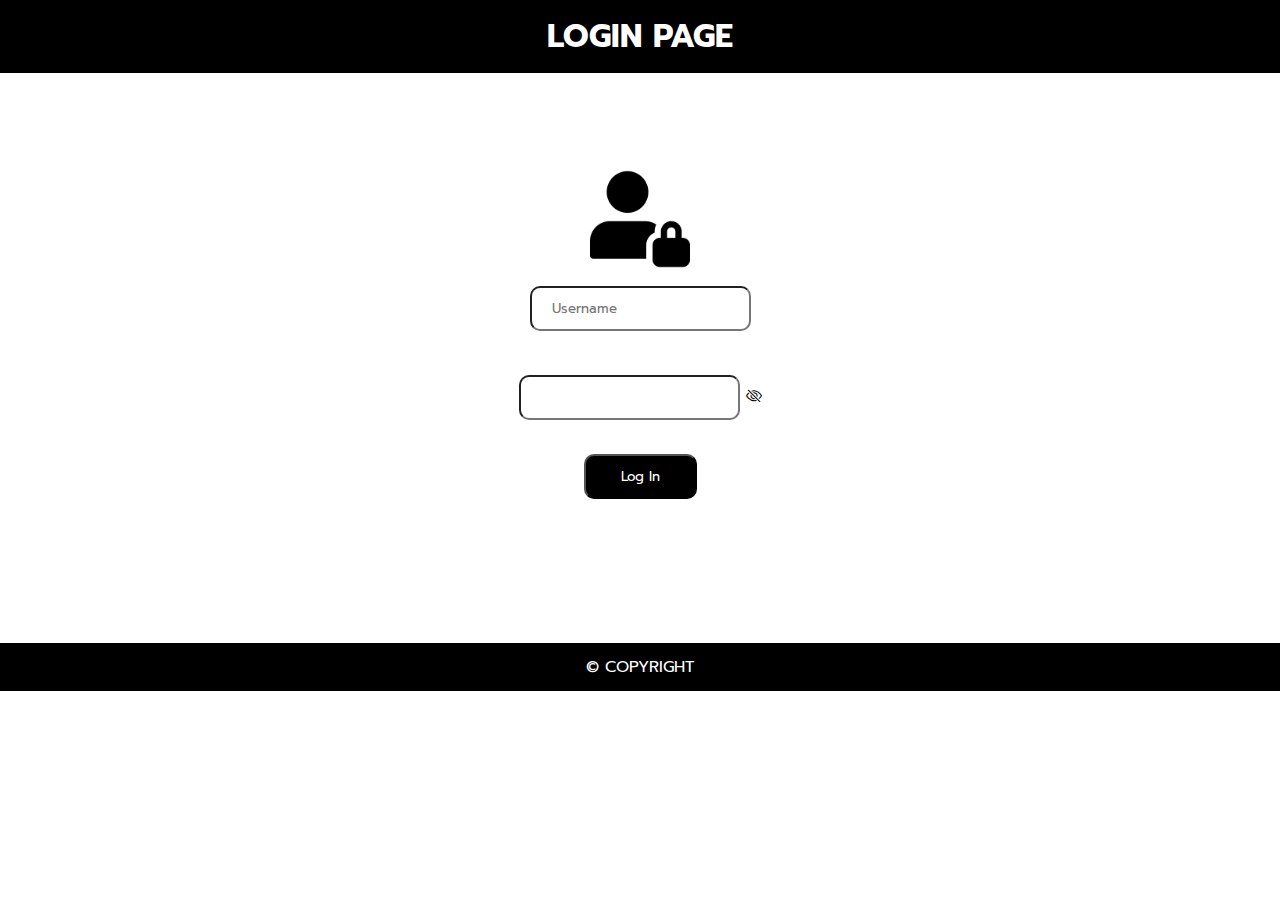
<file: index.html>
<!DOCTYPE html>
<html lang="en">
  <head>
    <meta charset="UTF-8" />
    <meta http-equiv="X-UA-Compatible" content="IE=edge" />
    <meta name="viewport" content="width=device-width, initial-scale=1.0" />
    <link rel="stylesheet" href="login.css">
    <link rel="preconnect" href="https://fonts.googleapis.com" />
    <link rel="preconnect" href="https://fonts.gstatic.com" crossorigin />
    <link
      href="https://fonts.googleapis.com/css2?family=Chakra+Petch:wght@300&family=Kanit:wght@300&family=Michroma&family=Prompt&display=swap"
      rel="stylesheet"
    />
    <link rel="stylesheet" href="https://cdnjs.cloudflare.com/ajax/libs/font-awesome/6.2.1/css/all.min.css">
    <link rel="stylesheet" href="https://cdn.jsdelivr.net/npm/bootstrap-icons@1.3.0/font/bootstrap-icons.css" />

    <title>Login Page</title>

  </head>
  <body>
    <header>
      <!-- NavBar -->
      <div class="navBar">
        <nav>
          <h1>Login Page</h1>
        </nav>
      </div>
    </header>
    <main>
      <section>
        <br /><br /><br /><br />
        <!-- Container -->
        <div class="container">
          <!-- Image -->
          <div id="img">
            <img src="user.png" height="100px" width="100px" />
          </div>

          <!-- Username -->
          <div id="username">
            <label for="username"></label>
            <input type="username" placeholder="Username" id="username" />
          </div>
          <br />

          <!-- Password -->
          <div id="password">
            <label for="password"></label>
            <input type="password" name="Password" id="password" />
            <i class="bi bi-eye-slash"id="showPassword"></i>
          </div>
          <br />

          <!-- Login Button -->
          <div id="login">
            <button>Log In</button>
          </div>
        </div>
      </section>
      <br /><br /><br /><br /><br /><br />
    </main>
    <footer>
      <!-- Copyright -->
      <div class="copyright">
        <p>© Copyright</p>
      </div>
    </footer>
    <script src="login.js"></script>
  </body>
</html>
</file>
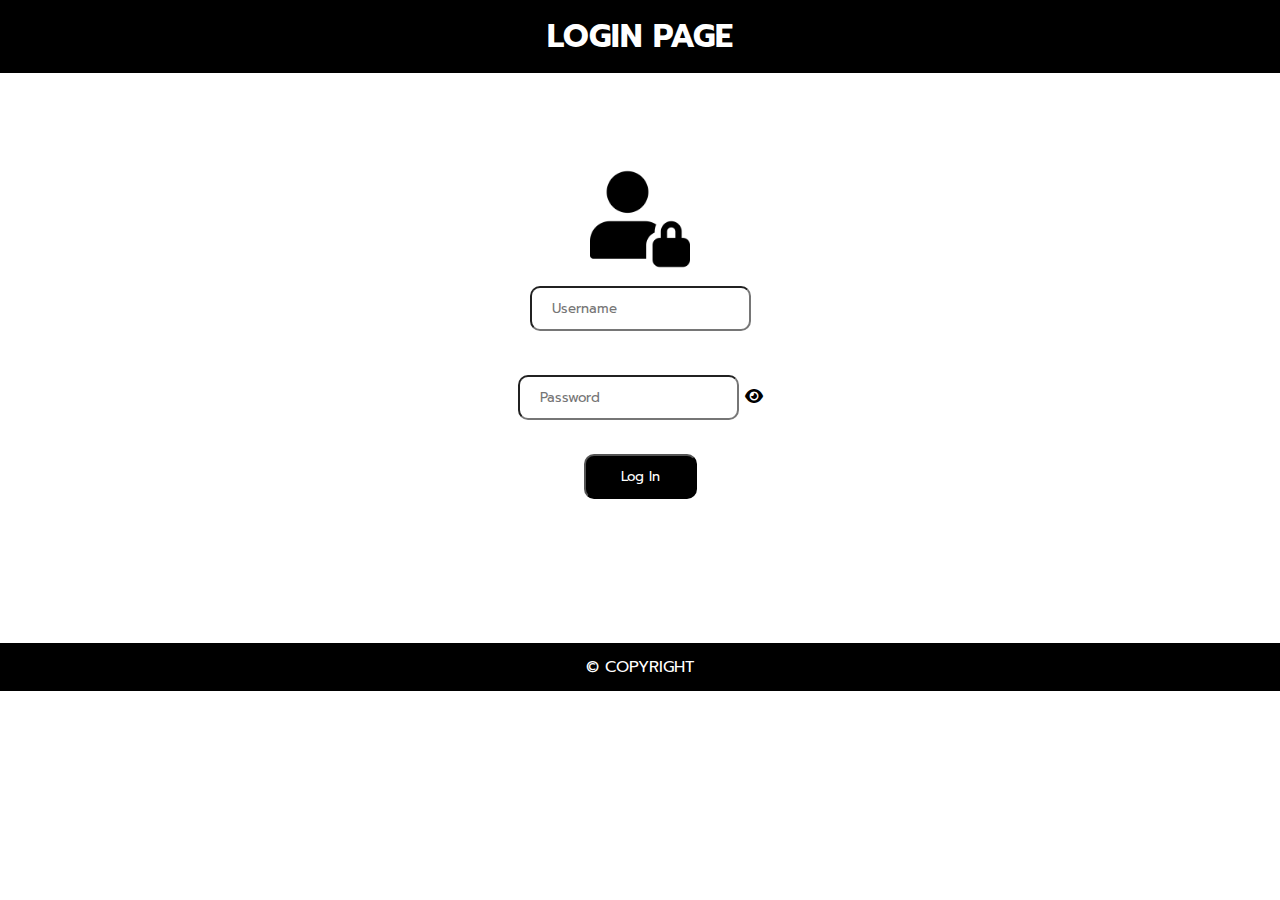
<file: login.html>
<!DOCTYPE html>
<html lang="en">
  <head>
    <meta charset="UTF-8" />
    <meta http-equiv="X-UA-Compatible" content="IE=edge" />
    <meta name="viewport" content="width=device-width, initial-scale=1.0" />
    <link rel="stylesheet" href="login.css">
    <link rel="preconnect" href="https://fonts.googleapis.com" />
    <link rel="preconnect" href="https://fonts.gstatic.com" crossorigin />
    <link
      href="https://fonts.googleapis.com/css2?family=Chakra+Petch:wght@300&family=Kanit:wght@300&family=Michroma&family=Prompt&display=swap"
      rel="stylesheet"
    />
    <link rel="stylesheet" href="https://cdnjs.cloudflare.com/ajax/libs/font-awesome/6.2.1/css/all.min.css">

    <title>Login Page</title>

  </head>
  <body>
    <header>
      <!-- NavBar -->
      <div class="navBar">
        <nav>
          <h1>Login Page</h1>
        </nav>
      </div>
    </header>
    <main>
      <section>
        <br /><br /><br /><br />
        <!-- Container -->
        <div class="container">
          <!-- Image -->
          <div id="img">
            <img src="user.png" height="100px" width="100px" />
          </div>

          <!-- Username -->
          <div id="username">
            <label for="username"></label>
            <input type="username" placeholder="Username" id="username" />
          </div>
          <br />

          <!-- Password -->
          <div id="password">
            <label for="password"></label>
            <input type="password" placeholder="Password" id="password" />
            <i class="fa-solid fa-eye" id="show-password"></i>
          </div>
          <br />

          <!-- Login Button -->
          <div id="login">
            <button>Log In</button>
          </div>
        </div>
      </section>
      <br /><br /><br /><br /><br /><br />
    </main>
    <footer>
      <!-- Copyright -->
      <div class="copyright">
        <p>© Copyright</p>
      </div>
    </footer>
    <script src="login.js"></script>
  </body>
</html>
</file>
<file: login.css>
/* Default Value */
  * {
    margin: 0px;
    padding: 0px;
    box-sizing: border-box;
    font-family: "Chakra Petch", sans-serif;
    font-family: "Kanit", sans-serif;
    font-family: "Michroma", sans-serif;
    font-family: "Prompt", sans-serif;
  }

  /* NavBar */
  .navBar {
    display: flex;
    background-color: black;
    color: white;
    justify-content: center;
    padding: 12px;
    text-transform: uppercase;
  }

  /* Container */
  .container {
    text-align: center;
  }

  /* Username & Password */
  #username,
  #password {
    padding: 10px 20px;
    border-radius: 10px;
  }

  .bi-eye{
    position: absolute;
    color: black;
    margin: 14px -27px;
    cursor: pointer;
  }

  /* Login Button */
  #login button {
    background-color: black;
    color: white;
    padding: 10px 35px;
    border-radius: 10px;
    cursor: pointer;
  }

  /* Footer */
  .copyright {
    display: flex;
    background-color: black;
    color: white;
    justify-content: center;
    padding: 12px;
    text-transform: uppercase;
  }
</file>
